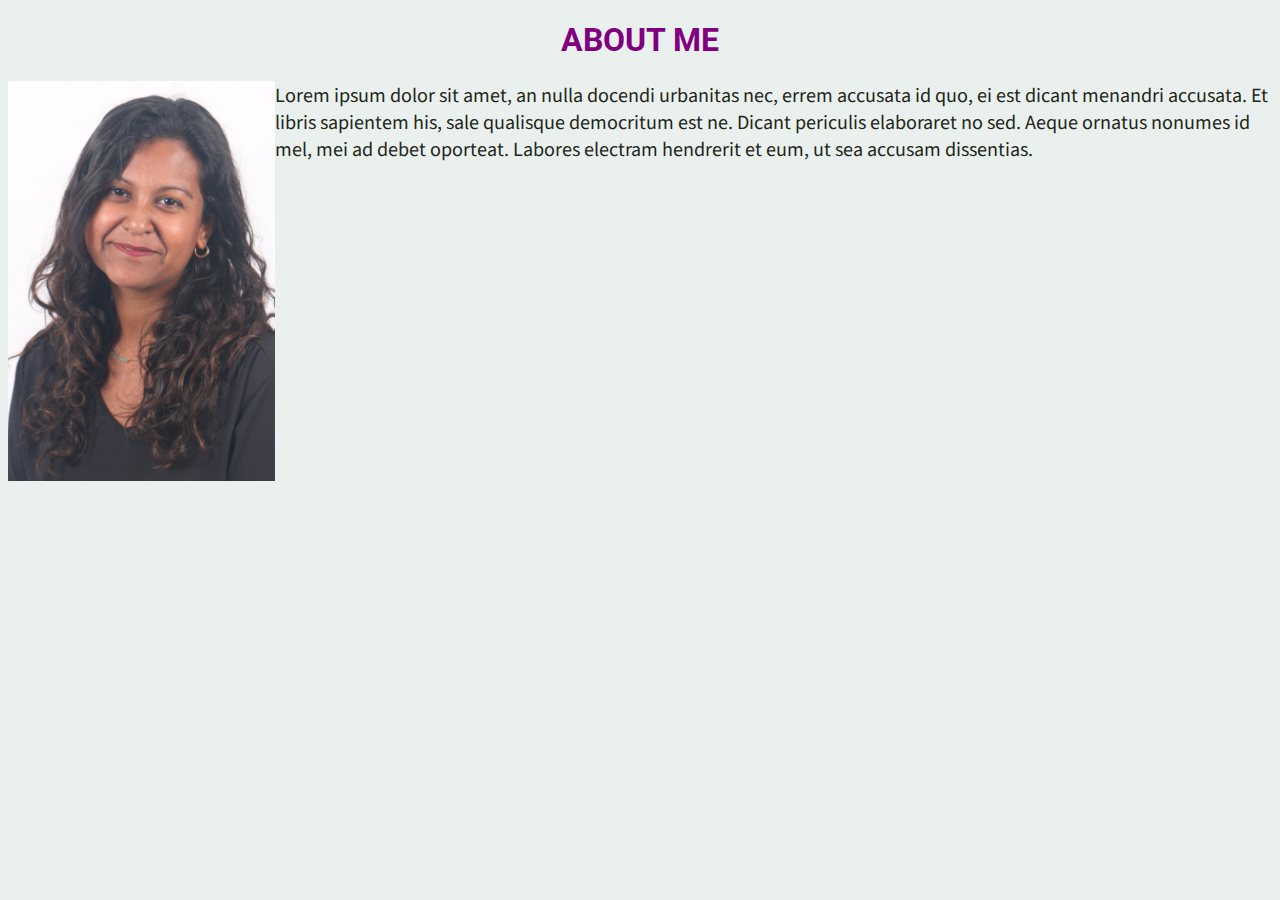
<file: about.html>
<!DOCTYPE html>
<html lang="en">
  <head>
    <meta charset="UTF-8">
    <title>About me</title>
    <link rel="stylesheet" href= "css/styles.css">
    <link href="https://fonts.googleapis.com/css?family=Nanum+Gothic|Noto+Sans|Noto+Sans+KR|Roboto" rel="stylesheet">
  </head>
  <body>
    <h1> About me </h1>
    <img src="img\profile.jpg" alt="profile photo" style="float:left;height:400px" >

    <p>Lorem ipsum dolor sit amet, an nulla docendi urbanitas nec, errem accusata id quo, ei est dicant menandri accusata. Et libris sapientem his, sale qualisque democritum est ne. Dicant periculis elaboraret no sed. Aeque ornatus nonumes id mel, mei ad debet oporteat. Labores electram hendrerit et eum, ut sea accusam dissentias. </p>
  </body>
</html>
</file>
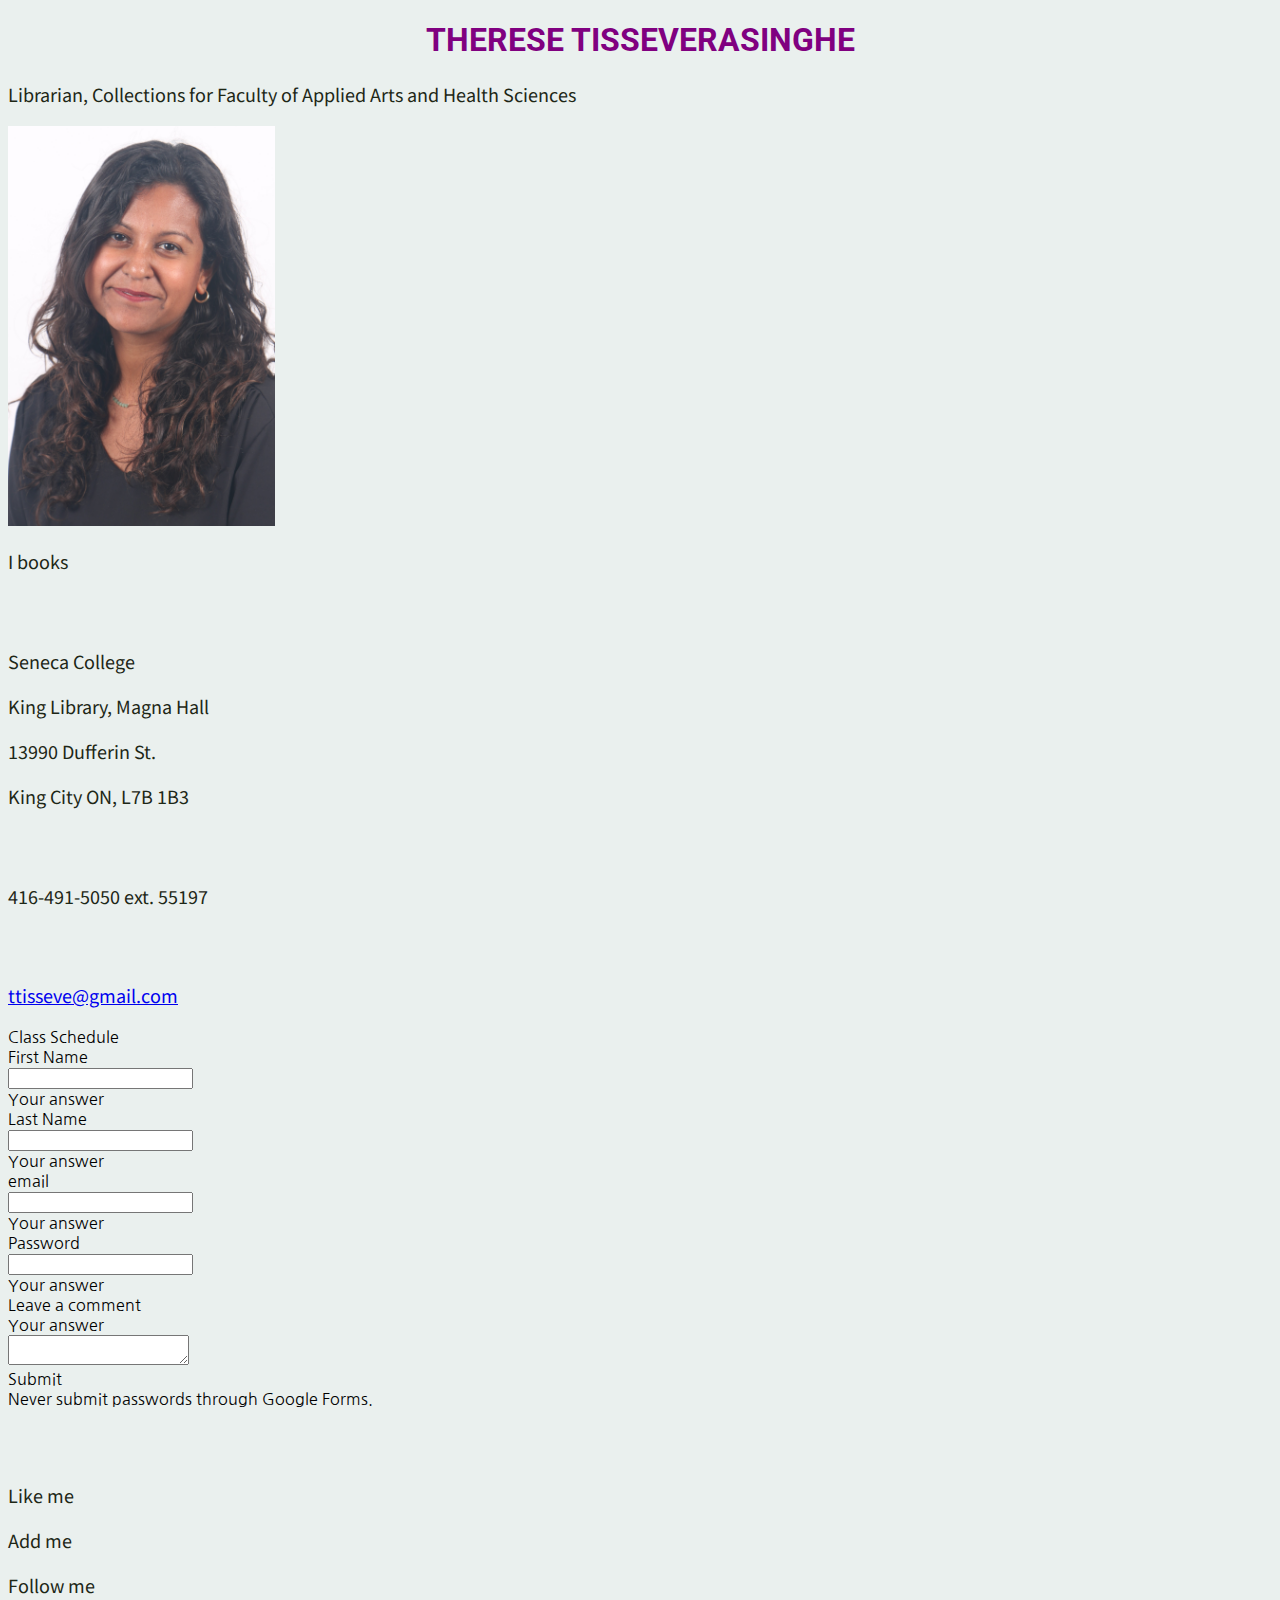
<file: contact.html>
<!DOCTYPE html>
<html lang="en">
  <head>
    <meta charset="UTF-8">
    <title>Contact me</title>
        <link rel="stylesheet" href="css\styles.css">
        <link href="https://fonts.googleapis.com/css?family=Nanum+Gothic|Noto+Sans|Noto+Sans+KR|Roboto" rel="stylesheet">
        <link rel="stylesheet" href="https://use.fontawesome.com/releases/v5.8.1/css/all.css" integrity="sha384-50oBUHEmvpQ+1lW4y57PTFmhCaXp0ML5d60M1M7uH2+nqUivzIebhndOJK28anvf" crossorigin="anonymous">
  </head>
  <body>
  <h1>Therese Tisseverasinghe</h1>
  <p>Librarian, Collections for Faculty of Applied Arts and Health Sciences</p>
  <img src="img\profile.jpg" alt="profile photo" style="float:center; height:400px" >
  <p> I <i class="far fa-heart"></i> books</p>
  <h2>Contact Info:</h2>
    <p>Seneca College</p>
    <p>King Library, Magna Hall</p>
    <p>13990 Dufferin St.</p>
    <p>King City ON, L7B 1B3</p>
    <h2>Phone</h2>
    <p>416-491-5050 ext. 55197</p>
    <h2>Email</h2>
    <p><a href="mailto:ttisseve@gmail.com">ttisseve@gmail.com</a></p>
<!-- 
    <form action="https://docs.google.com/forms/d/e/1FAIpQLSe7yNq2GxPNwE8FJSeLSqd2NGHqtUGv-7YkYT10njIX5rMlkQ/formResponse" target="_self" method="POST" id="mG61Hd"><div class="freebirdFormviewerViewFormCard exportFormCard"><div class="freebirdFormviewerViewAccentBanner freebirdAccentBackground"></div><div class="freebirdFormviewerViewFormContent"><div class="freebirdFormviewerViewNoPadding"><div class="freebirdFormviewerViewHeaderHeader exportHeader"><div class="freebirdFormviewerViewHeaderTitleRow"><div class="freebirdFormviewerViewHeaderTitle exportFormTitle freebirdCustomFont" dir="auto" role="heading" aria-level="1">Class Schedule</div></div><div jsname="F0H8Yc" class="freebirdCommonViewSecurequizSecureQuizBannerContainer"></div></div></div><div class="freebirdFormviewerViewItemList" role="list"><div class="freebirdFormviewerViewNumberedItemContainer"><div role="listitem" class="freebirdFormviewerViewItemsItemItem freebirdFormviewerViewItemsTextTextItem" jsname="ibnC6b" jscontroller="rDGJeb" jsaction="sPvj8e:e4JwSe,Dlbleb;O22p3e:e4JwSe,F0zejc;" data-item-id="1529315349"><div class="freebirdFormviewerViewItemsItemItemHeader"><div class="freebirdFormviewerViewItemsItemItemTitleDescContainer"><div class="freebirdFormviewerViewItemsItemItemTitleContainer"><div class="freebirdFormviewerViewItemsItemItemTitle exportItemTitle freebirdCustomFont" dir="auto" role="heading" aria-level="2" aria-describedby="i.desc.1529315349">First Name</div></div></div></div><div class="freebirdFormviewerViewItemsTextItemWrapper"><div class="quantumWizTextinputPaperinputEl freebirdFormviewerViewItemsTextShortText freebirdThemedInput modeLight" jscontroller="pxq3x" jsaction="clickonly:KjsqPd; focus:Jt1EX; blur:fpfTEe; input:Lg5SV;" jsshadow="" jsname="W85ice"><div class="quantumWizTextinputPaperinputMainContent exportContent"><div class="quantumWizTextinputPaperinputContentArea exportContentArea"><div class="quantumWizTextinputPaperinputInputArea"><input type="text" class="quantumWizTextinputPaperinputInput exportInput" jsname="YPqjbf" autocomplete="off" tabindex="0" aria-label="First Name" aria-describedby="i.desc.1529315349 i.err.1529315349" name="entry.522817879" value="" dir="auto" data-initial-dir="auto" data-initial-value=""><div jsname="LwH6nd" class="quantumWizTextinputPaperinputPlaceholder exportLabel">Your answer</div></div><div class="quantumWizTextinputPaperinputUnderline exportUnderline"></div><div jsname="XmnwAc" class="quantumWizTextinputPaperinputFocusUnderline exportFocusUnderline"></div></div></div><div class="quantumWizTextinputPaperinputCounterErrorHolder"><div jsname="ty6ygf" class="quantumWizTextinputPaperinputHint exportHint"></div></div></div></div><div class="freebirdFormviewerViewItemsItemGradingGradingBox freebirdFormviewerViewItemsItemGradingFeedbackBox" jsname="R7fTud"></div><div jsname="XbIQze" class="freebirdFormviewerViewItemsItemErrorMessage" id="i.err.1529315349" role="alert"></div></div></div><div class="freebirdFormviewerViewNumberedItemContainer"><div role="listitem" class="freebirdFormviewerViewItemsItemItem freebirdFormviewerViewItemsTextTextItem" jsname="ibnC6b" jscontroller="rDGJeb" jsaction="sPvj8e:e4JwSe,Dlbleb;O22p3e:e4JwSe,F0zejc;" data-item-id="546425237"><div class="freebirdFormviewerViewItemsItemItemHeader"><div class="freebirdFormviewerViewItemsItemItemTitleDescContainer"><div class="freebirdFormviewerViewItemsItemItemTitleContainer"><div class="freebirdFormviewerViewItemsItemItemTitle exportItemTitle freebirdCustomFont" dir="auto" role="heading" aria-level="2" aria-describedby="i.desc.546425237">Last Name</div></div></div></div><div class="freebirdFormviewerViewItemsTextItemWrapper"><div class="quantumWizTextinputPaperinputEl freebirdFormviewerViewItemsTextShortText freebirdThemedInput modeLight" jscontroller="pxq3x" jsaction="clickonly:KjsqPd; focus:Jt1EX; blur:fpfTEe; input:Lg5SV;" jsshadow="" jsname="W85ice"><div class="quantumWizTextinputPaperinputMainContent exportContent"><div class="quantumWizTextinputPaperinputContentArea exportContentArea"><div class="quantumWizTextinputPaperinputInputArea"><input type="text" class="quantumWizTextinputPaperinputInput exportInput" jsname="YPqjbf" autocomplete="off" tabindex="0" aria-label="Last Name" aria-describedby="i.desc.546425237 i.err.546425237" name="entry.1779332846" value="" dir="auto" data-initial-dir="auto" data-initial-value=""><div jsname="LwH6nd" class="quantumWizTextinputPaperinputPlaceholder exportLabel">Your answer</div></div><div class="quantumWizTextinputPaperinputUnderline exportUnderline"></div><div jsname="XmnwAc" class="quantumWizTextinputPaperinputFocusUnderline exportFocusUnderline"></div></div></div><div class="quantumWizTextinputPaperinputCounterErrorHolder"><div jsname="ty6ygf" class="quantumWizTextinputPaperinputHint exportHint"></div></div></div></div><div class="freebirdFormviewerViewItemsItemGradingGradingBox freebirdFormviewerViewItemsItemGradingFeedbackBox" jsname="R7fTud"></div><div jsname="XbIQze" class="freebirdFormviewerViewItemsItemErrorMessage" id="i.err.546425237" role="alert"></div></div></div><div class="freebirdFormviewerViewNumberedItemContainer"><div role="listitem" class="freebirdFormviewerViewItemsItemItem freebirdFormviewerViewItemsTextTextItem" jsname="ibnC6b" jscontroller="rDGJeb" jsaction="sPvj8e:e4JwSe,Dlbleb;O22p3e:e4JwSe,F0zejc;" data-item-id="1082305148"><div class="freebirdFormviewerViewItemsItemItemHeader"><div class="freebirdFormviewerViewItemsItemItemTitleDescContainer"><div class="freebirdFormviewerViewItemsItemItemTitleContainer"><div class="freebirdFormviewerViewItemsItemItemTitle exportItemTitle freebirdCustomFont" dir="auto" role="heading" aria-level="2" aria-describedby="i.desc.1082305148">email</div></div></div></div><div class="freebirdFormviewerViewItemsTextItemWrapper"><div class="quantumWizTextinputPaperinputEl freebirdFormviewerViewItemsTextShortText freebirdThemedInput modeLight" jscontroller="pxq3x" jsaction="clickonly:KjsqPd; focus:Jt1EX; blur:fpfTEe; input:Lg5SV;" jsshadow="" jsname="W85ice"><div class="quantumWizTextinputPaperinputMainContent exportContent"><div class="quantumWizTextinputPaperinputContentArea exportContentArea"><div class="quantumWizTextinputPaperinputInputArea"><input type="text" class="quantumWizTextinputPaperinputInput exportInput" jsname="YPqjbf" autocomplete="off" tabindex="0" aria-label="email" aria-describedby="i.desc.1082305148 i.err.1082305148" name="entry.1289813774" value="" dir="auto" data-initial-dir="auto" data-initial-value=""><div jsname="LwH6nd" class="quantumWizTextinputPaperinputPlaceholder exportLabel">Your answer</div></div><div class="quantumWizTextinputPaperinputUnderline exportUnderline"></div><div jsname="XmnwAc" class="quantumWizTextinputPaperinputFocusUnderline exportFocusUnderline"></div></div></div><div class="quantumWizTextinputPaperinputCounterErrorHolder"><div jsname="ty6ygf" class="quantumWizTextinputPaperinputHint exportHint"></div></div></div></div><div class="freebirdFormviewerViewItemsItemGradingGradingBox freebirdFormviewerViewItemsItemGradingFeedbackBox" jsname="R7fTud"></div><div jsname="XbIQze" class="freebirdFormviewerViewItemsItemErrorMessage" id="i.err.1082305148" role="alert"></div></div></div><div class="freebirdFormviewerViewNumberedItemContainer"><div role="listitem" class="freebirdFormviewerViewItemsItemItem freebirdFormviewerViewItemsTextTextItem" jsname="ibnC6b" jscontroller="rDGJeb" jsaction="sPvj8e:e4JwSe,Dlbleb;O22p3e:e4JwSe,F0zejc;" data-item-id="1865305071"><div class="freebirdFormviewerViewItemsItemItemHeader"><div class="freebirdFormviewerViewItemsItemItemTitleDescContainer"><div class="freebirdFormviewerViewItemsItemItemTitleContainer"><div class="freebirdFormviewerViewItemsItemItemTitle exportItemTitle freebirdCustomFont" dir="auto" role="heading" aria-level="2" aria-describedby="i.desc.1865305071">Password</div></div></div></div><div class="freebirdFormviewerViewItemsTextItemWrapper"><div class="quantumWizTextinputPaperinputEl freebirdFormviewerViewItemsTextShortText freebirdThemedInput modeLight" jscontroller="pxq3x" jsaction="clickonly:KjsqPd; focus:Jt1EX; blur:fpfTEe; input:Lg5SV;" jsshadow="" jsname="W85ice"><div class="quantumWizTextinputPaperinputMainContent exportContent"><div class="quantumWizTextinputPaperinputContentArea exportContentArea"><div class="quantumWizTextinputPaperinputInputArea"><input type="text" class="quantumWizTextinputPaperinputInput exportInput" jsname="YPqjbf" autocomplete="off" tabindex="0" aria-label="Password" aria-describedby="i.desc.1865305071 i.err.1865305071" name="entry.2131513450" value="" dir="auto" data-initial-dir="auto" data-initial-value=""><div jsname="LwH6nd" class="quantumWizTextinputPaperinputPlaceholder exportLabel">Your answer</div></div><div class="quantumWizTextinputPaperinputUnderline exportUnderline"></div><div jsname="XmnwAc" class="quantumWizTextinputPaperinputFocusUnderline exportFocusUnderline"></div></div></div><div class="quantumWizTextinputPaperinputCounterErrorHolder"><div jsname="ty6ygf" class="quantumWizTextinputPaperinputHint exportHint"></div></div></div></div><div class="freebirdFormviewerViewItemsItemGradingGradingBox freebirdFormviewerViewItemsItemGradingFeedbackBox" jsname="R7fTud"></div><div jsname="XbIQze" class="freebirdFormviewerViewItemsItemErrorMessage" id="i.err.1865305071" role="alert"></div></div></div><div class="freebirdFormviewerViewNumberedItemContainer"><div role="listitem" class="freebirdFormviewerViewItemsItemItem freebirdFormviewerViewItemsTextTextItem" jsname="ibnC6b" jscontroller="rDGJeb" jsaction="sPvj8e:e4JwSe,Dlbleb;O22p3e:e4JwSe,F0zejc;" data-item-id="1808276624"><div class="freebirdFormviewerViewItemsItemItemHeader"><div class="freebirdFormviewerViewItemsItemItemTitleDescContainer"><div class="freebirdFormviewerViewItemsItemItemTitleContainer"><div class="freebirdFormviewerViewItemsItemItemTitle exportItemTitle freebirdCustomFont" dir="auto" role="heading" aria-level="2" aria-describedby="i.desc.1808276624">Leave a comment</div></div></div></div><div class="quantumWizTextinputPapertextareaEl modeLight freebirdFormviewerViewItemsTextLongText freebirdThemedInput" jscontroller="pxq3x" jsaction="clickonly:KjsqPd; focus:Jt1EX; blur:fpfTEe; input:Lg5SV;" jsshadow="" jsname="W85ice"><div class="quantumWizTextinputPapertextareaMainContent exportContent"><div class="quantumWizTextinputPapertextareaPlaceholder exportLabel" jsname="LwH6nd">Your answer</div><div class="quantumWizTextinputPapertextareaContentArea exportContentArea"><textarea class="quantumWizTextinputPapertextareaInput exportTextarea" jsname="YPqjbf" data-rows="1" tabindex="0" aria-label="Leave a comment" jscontroller="gZjhIf" jsaction="input:Lg5SV;ti6hGc:XMgOHc;rcuQ6b:WYd;" name="entry.1305482029" dir="auto" data-initial-dir="auto" data-initial-value="" aria-describedby="i.desc.1808276624 i.err.1808276624" style="height: 24px;"></textarea></div><div class="quantumWizTextinputPapertextareaUnderline exportUnderline"></div><div jsname="XmnwAc" class="quantumWizTextinputPapertextareaFocusUnderline exportFocusUnderline"></div></div><div class="quantumWizTextinputPapertextareaCounterErrorHolder"><div jsname="ty6ygf" class="quantumWizTextinputPapertextareaHint exportHint"></div></div></div><div class="freebirdFormviewerViewItemsItemGradingGradingBox freebirdFormviewerViewItemsItemGradingFeedbackBox" jsname="R7fTud"></div><div jsname="XbIQze" class="freebirdFormviewerViewItemsItemErrorMessage" id="i.err.1808276624" role="alert"></div></div></div></div><div class="freebirdFormviewerViewNavigationNavControls" jscontroller="lSvzH" jsaction="rcuQ6b:npT2md;JIbuQc:Gl574d(QR6bsb),V3upec(GeGHKb),HiUbje(M2UYVd),NPBnCf(OCpkoe);" data-shuffle-seed="-8511456671069920792" data-should-execute-invisible-captcha-challenge="false" data-is-receipt-checked="false"><div class="freebirdFormviewerViewNavigationButtonsAndProgress"><div class="freebirdFormviewerViewNavigationButtons"><div role="button" class="quantumWizButtonEl quantumWizButtonPaperbuttonEl quantumWizButtonPaperbuttonFlat quantumWizButtonPaperbuttonDark quantumWizButtonPaperbutton2El2 freebirdFormviewerViewNavigationSubmitButton" jscontroller="VXdfxd" jsaction="click:cOuCgd; mousedown:UX7yZ; mouseup:lbsD7e; mouseenter:tfO1Yc; mouseleave:JywGue; focus:AHmuwe; blur:O22p3e; contextmenu:mg9Pef;touchstart:p6p2H; touchmove:FwuNnf; touchend:yfqBxc(preventMouseEvents=true|preventDefault=true); touchcancel:JMtRjd;" jsshadow="" jsname="M2UYVd" aria-disabled="false" tabindex="0"><div class="quantumWizButtonPaperbuttonRipple exportInk" jsname="ksKsZd"></div><div class="quantumWizButtonPaperbuttonFocusOverlay exportOverlay"></div><content jsslot="" class="quantumWizButtonPaperbuttonContent"><span class="quantumWizButtonPaperbuttonLabel exportLabel">Submit</span></content></div></div></div><div class="freebirdFormviewerViewNavigationPasswordWarning">Never submit passwords through Google Forms.</div></div><input type="hidden" name="fvv" value="1"><input type="hidden" name="draftResponse" value="[null,null,&quot;-8511456671069920792&quot;]
    "><input type="hidden" name="pageHistory" value="0"><input type="hidden" name="fbzx" value="-8511456671069920792"></div></div></form> -->
<!-- <label for="firstname">FirstName</label>
<input type="text" name="firstname" id="firstname">
<label for="lastname">lastname</label>
<input type="text" name="lastname" id="lastname">
<p>I am a: </p>
<input type="radio" name="profession" id="student">
<label for="student">Library Student</label></br>
<input type="radio" name="librarian" id="librarian">
<label for="librarian">Academic Librarian</label></br>
<p>My question is regarding: </p>
<input type="checkbox" name="resources" id="resources">
<label for="resources">Resources</label><br>
<input type="checkbox" name="services" id="services">
<label for="services">Services</label><br>
<input type="checkbox" name="research" id="research">
<label for="research">Research</label><br>
<input type="checkbox" name="other" id="other">
<label for="other">Other</label><br>
<textarea name="list" id="list"></textarea><br>
<label for="explain">Explain why you are getting in touch.</label><br>
    <textarea name="lead-message" id="explain"></textarea>
    <input class="button" type="submit" value="Submit"> -->
<!-- </form> -->

<form action="https://docs.google.com/forms/d/e/1FAIpQLSe7yNq2GxPNwE8FJSeLSqd2NGHqtUGv-7YkYT10njIX5rMlkQ/formResponse" target="_self" method="POST" id="mG61Hd"><div class="freebirdFormviewerViewFormCard exportFormCard"><div class="freebirdFormviewerViewAccentBanner freebirdAccentBackground"></div><div class="freebirdFormviewerViewFormContent"><div class="freebirdFormviewerViewNoPadding"><div class="freebirdFormviewerViewHeaderHeader exportHeader"><div class="freebirdFormviewerViewHeaderTitleRow"><div class="freebirdFormviewerViewHeaderTitle exportFormTitle freebirdCustomFont" dir="auto" role="heading" aria-level="1">Class Schedule</div></div><div jsname="F0H8Yc" class="freebirdCommonViewSecurequizSecureQuizBannerContainer"></div></div></div><div class="freebirdFormviewerViewItemList" role="list"><div class="freebirdFormviewerViewNumberedItemContainer"><div role="listitem" class="freebirdFormviewerViewItemsItemItem freebirdFormviewerViewItemsTextTextItem" jsname="ibnC6b" jscontroller="rDGJeb" jsaction="sPvj8e:e4JwSe,Dlbleb;O22p3e:e4JwSe,F0zejc;" data-item-id="1529315349"><div class="freebirdFormviewerViewItemsItemItemHeader"><div class="freebirdFormviewerViewItemsItemItemTitleDescContainer"><div class="freebirdFormviewerViewItemsItemItemTitleContainer"><div class="freebirdFormviewerViewItemsItemItemTitle exportItemTitle freebirdCustomFont" dir="auto" role="heading" aria-level="2" aria-describedby="i.desc.1529315349">First Name</div></div></div></div><div class="freebirdFormviewerViewItemsTextItemWrapper"><div class="quantumWizTextinputPaperinputEl freebirdFormviewerViewItemsTextShortText freebirdThemedInput modeLight" jscontroller="pxq3x" jsaction="clickonly:KjsqPd; focus:Jt1EX; blur:fpfTEe; input:Lg5SV;" jsshadow="" jsname="W85ice"><div class="quantumWizTextinputPaperinputMainContent exportContent"><div class="quantumWizTextinputPaperinputContentArea exportContentArea"><div class="quantumWizTextinputPaperinputInputArea"><input type="text" class="quantumWizTextinputPaperinputInput exportInput" jsname="YPqjbf" autocomplete="off" tabindex="0" aria-label="First Name" aria-describedby="i.desc.1529315349 i.err.1529315349" name="entry.522817879" value="" dir="auto" data-initial-dir="auto" data-initial-value=""><div jsname="LwH6nd" class="quantumWizTextinputPaperinputPlaceholder exportLabel">Your answer</div></div><div class="quantumWizTextinputPaperinputUnderline exportUnderline"></div><div jsname="XmnwAc" class="quantumWizTextinputPaperinputFocusUnderline exportFocusUnderline"></div></div></div><div class="quantumWizTextinputPaperinputCounterErrorHolder"><div jsname="ty6ygf" class="quantumWizTextinputPaperinputHint exportHint"></div></div></div></div><div class="freebirdFormviewerViewItemsItemGradingGradingBox freebirdFormviewerViewItemsItemGradingFeedbackBox" jsname="R7fTud"></div><div jsname="XbIQze" class="freebirdFormviewerViewItemsItemErrorMessage" id="i.err.1529315349" role="alert"></div></div></div><div class="freebirdFormviewerViewNumberedItemContainer"><div role="listitem" class="freebirdFormviewerViewItemsItemItem freebirdFormviewerViewItemsTextTextItem" jsname="ibnC6b" jscontroller="rDGJeb" jsaction="sPvj8e:e4JwSe,Dlbleb;O22p3e:e4JwSe,F0zejc;" data-item-id="546425237"><div class="freebirdFormviewerViewItemsItemItemHeader"><div class="freebirdFormviewerViewItemsItemItemTitleDescContainer"><div class="freebirdFormviewerViewItemsItemItemTitleContainer"><div class="freebirdFormviewerViewItemsItemItemTitle exportItemTitle freebirdCustomFont" dir="auto" role="heading" aria-level="2" aria-describedby="i.desc.546425237">Last Name</div></div></div></div><div class="freebirdFormviewerViewItemsTextItemWrapper"><div class="quantumWizTextinputPaperinputEl freebirdFormviewerViewItemsTextShortText freebirdThemedInput modeLight" jscontroller="pxq3x" jsaction="clickonly:KjsqPd; focus:Jt1EX; blur:fpfTEe; input:Lg5SV;" jsshadow="" jsname="W85ice"><div class="quantumWizTextinputPaperinputMainContent exportContent"><div class="quantumWizTextinputPaperinputContentArea exportContentArea"><div class="quantumWizTextinputPaperinputInputArea"><input type="text" class="quantumWizTextinputPaperinputInput exportInput" jsname="YPqjbf" autocomplete="off" tabindex="0" aria-label="Last Name" aria-describedby="i.desc.546425237 i.err.546425237" name="entry.1779332846" value="" dir="auto" data-initial-dir="auto" data-initial-value=""><div jsname="LwH6nd" class="quantumWizTextinputPaperinputPlaceholder exportLabel">Your answer</div></div><div class="quantumWizTextinputPaperinputUnderline exportUnderline"></div><div jsname="XmnwAc" class="quantumWizTextinputPaperinputFocusUnderline exportFocusUnderline"></div></div></div><div class="quantumWizTextinputPaperinputCounterErrorHolder"><div jsname="ty6ygf" class="quantumWizTextinputPaperinputHint exportHint"></div></div></div></div><div class="freebirdFormviewerViewItemsItemGradingGradingBox freebirdFormviewerViewItemsItemGradingFeedbackBox" jsname="R7fTud"></div><div jsname="XbIQze" class="freebirdFormviewerViewItemsItemErrorMessage" id="i.err.546425237" role="alert"></div></div></div><div class="freebirdFormviewerViewNumberedItemContainer"><div role="listitem" class="freebirdFormviewerViewItemsItemItem freebirdFormviewerViewItemsTextTextItem" jsname="ibnC6b" jscontroller="rDGJeb" jsaction="sPvj8e:e4JwSe,Dlbleb;O22p3e:e4JwSe,F0zejc;" data-item-id="1082305148"><div class="freebirdFormviewerViewItemsItemItemHeader"><div class="freebirdFormviewerViewItemsItemItemTitleDescContainer"><div class="freebirdFormviewerViewItemsItemItemTitleContainer"><div class="freebirdFormviewerViewItemsItemItemTitle exportItemTitle freebirdCustomFont" dir="auto" role="heading" aria-level="2" aria-describedby="i.desc.1082305148">email</div></div></div></div><div class="freebirdFormviewerViewItemsTextItemWrapper"><div class="quantumWizTextinputPaperinputEl freebirdFormviewerViewItemsTextShortText freebirdThemedInput modeLight" jscontroller="pxq3x" jsaction="clickonly:KjsqPd; focus:Jt1EX; blur:fpfTEe; input:Lg5SV;" jsshadow="" jsname="W85ice"><div class="quantumWizTextinputPaperinputMainContent exportContent"><div class="quantumWizTextinputPaperinputContentArea exportContentArea"><div class="quantumWizTextinputPaperinputInputArea"><input type="text" class="quantumWizTextinputPaperinputInput exportInput" jsname="YPqjbf" autocomplete="off" tabindex="0" aria-label="email" aria-describedby="i.desc.1082305148 i.err.1082305148" name="entry.1289813774" value="" dir="auto" data-initial-dir="auto" data-initial-value=""><div jsname="LwH6nd" class="quantumWizTextinputPaperinputPlaceholder exportLabel">Your answer</div></div><div class="quantumWizTextinputPaperinputUnderline exportUnderline"></div><div jsname="XmnwAc" class="quantumWizTextinputPaperinputFocusUnderline exportFocusUnderline"></div></div></div><div class="quantumWizTextinputPaperinputCounterErrorHolder"><div jsname="ty6ygf" class="quantumWizTextinputPaperinputHint exportHint"></div></div></div></div><div class="freebirdFormviewerViewItemsItemGradingGradingBox freebirdFormviewerViewItemsItemGradingFeedbackBox" jsname="R7fTud"></div><div jsname="XbIQze" class="freebirdFormviewerViewItemsItemErrorMessage" id="i.err.1082305148" role="alert"></div></div></div><div class="freebirdFormviewerViewNumberedItemContainer"><div role="listitem" class="freebirdFormviewerViewItemsItemItem freebirdFormviewerViewItemsTextTextItem" jsname="ibnC6b" jscontroller="rDGJeb" jsaction="sPvj8e:e4JwSe,Dlbleb;O22p3e:e4JwSe,F0zejc;" data-item-id="1865305071"><div class="freebirdFormviewerViewItemsItemItemHeader"><div class="freebirdFormviewerViewItemsItemItemTitleDescContainer"><div class="freebirdFormviewerViewItemsItemItemTitleContainer"><div class="freebirdFormviewerViewItemsItemItemTitle exportItemTitle freebirdCustomFont" dir="auto" role="heading" aria-level="2" aria-describedby="i.desc.1865305071">Password</div></div></div></div><div class="freebirdFormviewerViewItemsTextItemWrapper"><div class="quantumWizTextinputPaperinputEl freebirdFormviewerViewItemsTextShortText freebirdThemedInput modeLight" jscontroller="pxq3x" jsaction="clickonly:KjsqPd; focus:Jt1EX; blur:fpfTEe; input:Lg5SV;" jsshadow="" jsname="W85ice"><div class="quantumWizTextinputPaperinputMainContent exportContent"><div class="quantumWizTextinputPaperinputContentArea exportContentArea"><div class="quantumWizTextinputPaperinputInputArea"><input type="text" class="quantumWizTextinputPaperinputInput exportInput" jsname="YPqjbf" autocomplete="off" tabindex="0" aria-label="Password" aria-describedby="i.desc.1865305071 i.err.1865305071" name="entry.2131513450" value="" dir="auto" data-initial-dir="auto" data-initial-value=""><div jsname="LwH6nd" class="quantumWizTextinputPaperinputPlaceholder exportLabel">Your answer</div></div><div class="quantumWizTextinputPaperinputUnderline exportUnderline"></div><div jsname="XmnwAc" class="quantumWizTextinputPaperinputFocusUnderline exportFocusUnderline"></div></div></div><div class="quantumWizTextinputPaperinputCounterErrorHolder"><div jsname="ty6ygf" class="quantumWizTextinputPaperinputHint exportHint"></div></div></div></div><div class="freebirdFormviewerViewItemsItemGradingGradingBox freebirdFormviewerViewItemsItemGradingFeedbackBox" jsname="R7fTud"></div><div jsname="XbIQze" class="freebirdFormviewerViewItemsItemErrorMessage" id="i.err.1865305071" role="alert"></div></div></div><div class="freebirdFormviewerViewNumberedItemContainer"><div role="listitem" class="freebirdFormviewerViewItemsItemItem freebirdFormviewerViewItemsTextTextItem" jsname="ibnC6b" jscontroller="rDGJeb" jsaction="sPvj8e:e4JwSe,Dlbleb;O22p3e:e4JwSe,F0zejc;" data-item-id="1808276624"><div class="freebirdFormviewerViewItemsItemItemHeader"><div class="freebirdFormviewerViewItemsItemItemTitleDescContainer"><div class="freebirdFormviewerViewItemsItemItemTitleContainer"><div class="freebirdFormviewerViewItemsItemItemTitle exportItemTitle freebirdCustomFont" dir="auto" role="heading" aria-level="2" aria-describedby="i.desc.1808276624">Leave a comment</div></div></div></div><div class="quantumWizTextinputPapertextareaEl modeLight freebirdFormviewerViewItemsTextLongText freebirdThemedInput" jscontroller="pxq3x" jsaction="clickonly:KjsqPd; focus:Jt1EX; blur:fpfTEe; input:Lg5SV;" jsshadow="" jsname="W85ice"><div class="quantumWizTextinputPapertextareaMainContent exportContent"><div class="quantumWizTextinputPapertextareaPlaceholder exportLabel" jsname="LwH6nd">Your answer</div><div class="quantumWizTextinputPapertextareaContentArea exportContentArea"><textarea class="quantumWizTextinputPapertextareaInput exportTextarea" jsname="YPqjbf" data-rows="1" tabindex="0" aria-label="Leave a comment" jscontroller="gZjhIf" jsaction="input:Lg5SV;ti6hGc:XMgOHc;rcuQ6b:WYd;" name="entry.1305482029" dir="auto" data-initial-dir="auto" data-initial-value="" aria-describedby="i.desc.1808276624 i.err.1808276624" style="height: 24px;"></textarea></div><div class="quantumWizTextinputPapertextareaUnderline exportUnderline"></div><div jsname="XmnwAc" class="quantumWizTextinputPapertextareaFocusUnderline exportFocusUnderline"></div></div><div class="quantumWizTextinputPapertextareaCounterErrorHolder"><div jsname="ty6ygf" class="quantumWizTextinputPapertextareaHint exportHint"></div></div></div><div class="freebirdFormviewerViewItemsItemGradingGradingBox freebirdFormviewerViewItemsItemGradingFeedbackBox" jsname="R7fTud"></div><div jsname="XbIQze" class="freebirdFormviewerViewItemsItemErrorMessage" id="i.err.1808276624" role="alert"></div></div></div></div><div class="freebirdFormviewerViewNavigationNavControls" jscontroller="lSvzH" jsaction="rcuQ6b:npT2md;JIbuQc:Gl574d(QR6bsb),V3upec(GeGHKb),HiUbje(M2UYVd),NPBnCf(OCpkoe);" data-shuffle-seed="8696243008120054281" data-should-execute-invisible-captcha-challenge="false" data-is-receipt-checked="false"><div class="freebirdFormviewerViewNavigationButtonsAndProgress"><div class="freebirdFormviewerViewNavigationButtons"><div role="button" class="quantumWizButtonEl quantumWizButtonPaperbuttonEl quantumWizButtonPaperbuttonFlat quantumWizButtonPaperbuttonDark quantumWizButtonPaperbutton2El2 freebirdFormviewerViewNavigationSubmitButton" jscontroller="VXdfxd" jsaction="click:cOuCgd; mousedown:UX7yZ; mouseup:lbsD7e; mouseenter:tfO1Yc; mouseleave:JywGue; focus:AHmuwe; blur:O22p3e; contextmenu:mg9Pef;touchstart:p6p2H; touchmove:FwuNnf; touchend:yfqBxc(preventMouseEvents=true|preventDefault=true); touchcancel:JMtRjd;" jsshadow="" jsname="M2UYVd" aria-disabled="false" tabindex="0"><div class="quantumWizButtonPaperbuttonRipple exportInk" jsname="ksKsZd"></div><div class="quantumWizButtonPaperbuttonFocusOverlay exportOverlay"></div><content jsslot="" class="quantumWizButtonPaperbuttonContent"><span class="quantumWizButtonPaperbuttonLabel exportLabel">Submit</span></content></div></div></div><div class="freebirdFormviewerViewNavigationPasswordWarning">Never submit passwords through Google Forms.</div></div><input type="hidden" name="fvv" value="1"><input type="hidden" name="draftResponse" value="[null,null,&quot;8696243008120054281&quot;]
"><input type="hidden" name="pageHistory" value="0"><input type="hidden" name="fbzx" value="8696243008120054281"></div></div></form>
  <h2>Social Media</h2>
  <p>Like me <a href="https://www.facebook.com/"><i class="fab fa-facebook-square"></i></a></p>
  <p>Add me <a href="https://www.linkedin.com/feed/"><i class="fab fa-linkedin"></i></a></p>
  <p>Follow me <a href="https://twitter.com/"><i class="fab fa-twitter-square"></i></a></p>
  </body>
</html>
</file>
<file: css/styles.css>
body {
  background:#EAF0EE;
  font-family: 'Nanum Gothic', sans-serif;
  color: black;
    }

h1 {
  color: purple;
  font-family: 'Roboto', sans-serif;
  font-weight: bold ;
  text-align: center;
  text-transform: uppercase;
}
h2 {
  color: #EAF0EE;
  font-family: 'Noto Sans', sans-serif;

}
p {
  font-family: 'Noto Sans KR', sans-serif;
  color: #1D2716;
  font-size: 18px;
  line-height: 1.5;
}

footer {
  text-align: center;
}

nav ul {
  margin: 0;
  padding: 0;
  width: 95%;
  list-style-type: none;
  display: flex;
  flex-flow: row wrap;
  justify-content: space-around;
  background: #2D3E39;
  align-items: center;

}

nav ul li {
  display: inline-block;
  font-family: 'Noto Sans', sans-serif;
  font-size: 25px;
}

.topnav {
  height: 0%; /* 100% Full-height */
  width: 100%; /* 0 width - change this with JavaScript */
  position: fixed; /* Stay in place */
  z-index: 1; /* Stay on top */
  top: 0; /* Stay at the top */
  left: 0;
  background-color: #2D3E39; /* Black*/
  overflow-x: hidden; /* Disable horizontal scroll */
  padding-left: 20px; /* Place content 60px from the top */
  transition: 0.5s; /* 0.5 second transition effect to slide in the sidenav */
}
.topnav a {
  padding: 8px 8px 8px 8px;
  text-decoration: none;
  font-size: 25px;
  color: #818181;
  display: inline-block;
  transition: 0.3s;
}
.topnav a:hover {
  color: #f1f1f1;
}
.topnav .closebtn {
  position: absolute;
  top: 0;
  right: 25px;
  font-size: 36px;
  margin-left: 50px;
}
</file>
